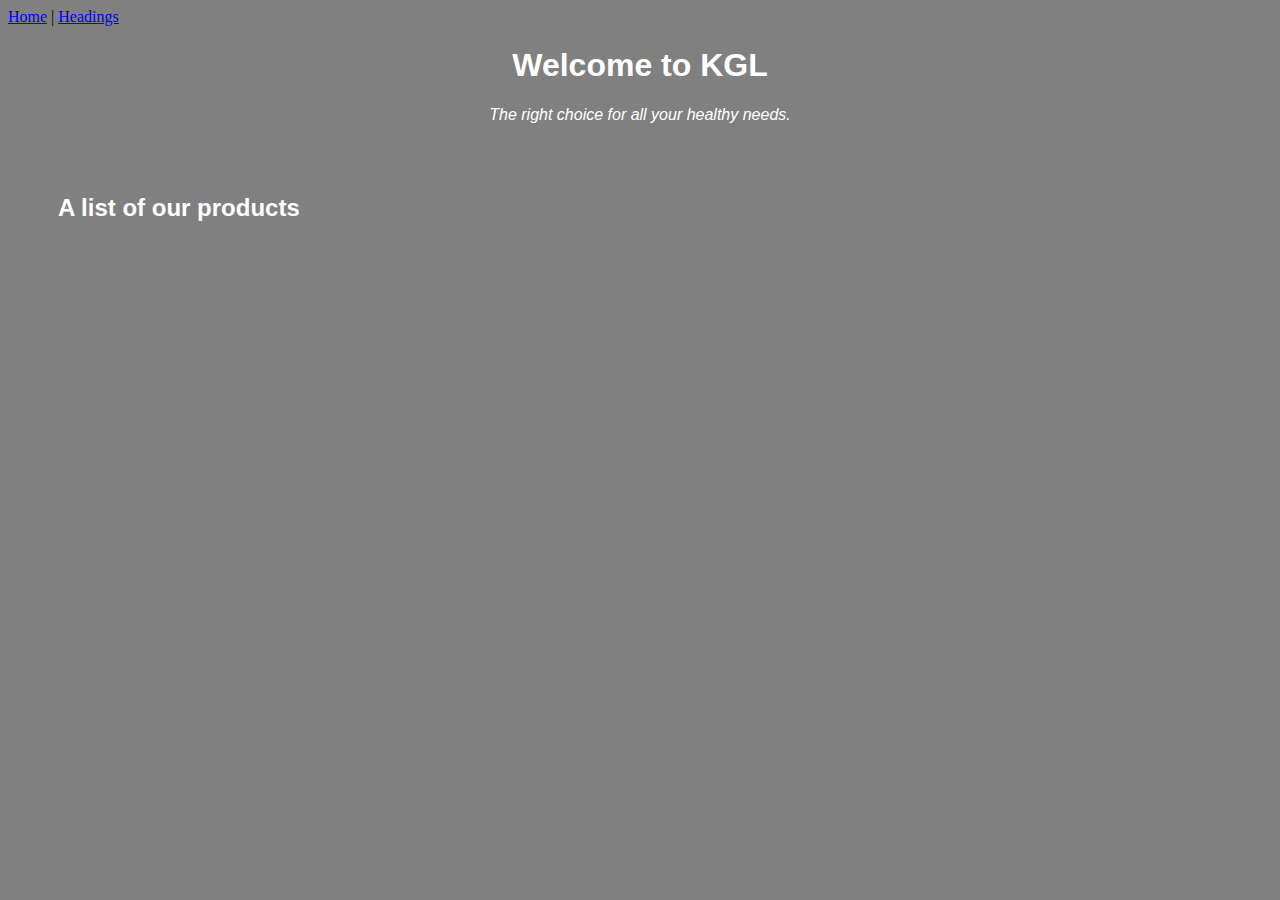
<file: index.html>
<!DOCTYPE html>
<html lang="en">
<head>
    <meta charset="UTF-8">
    <meta name="viewport" content="width=device-width, initial-scale=1.0">
    <title>Document</title>
<link rel="stylesheet" type="text/css" href="index.css">

<title>Kabiru Groceries Limited</title>
</head>
<body>
    <a href="index.html">Home</a> | <a href="headings.html">Headings</a>
    <!-- This is a comment-->
    <!-- http://127.0.0.1:5500/index.html-->
    <!-- http://127.0.0.1:5500/headings.html-->
    <!-- http://127.0.0.1:5500/samson.html-->


<h1>Welcome to KGL</h1>
<p>The right choice for all your healthy needs.</p>

<h2>A list of our products</h2>

</body>
</html>
</file>
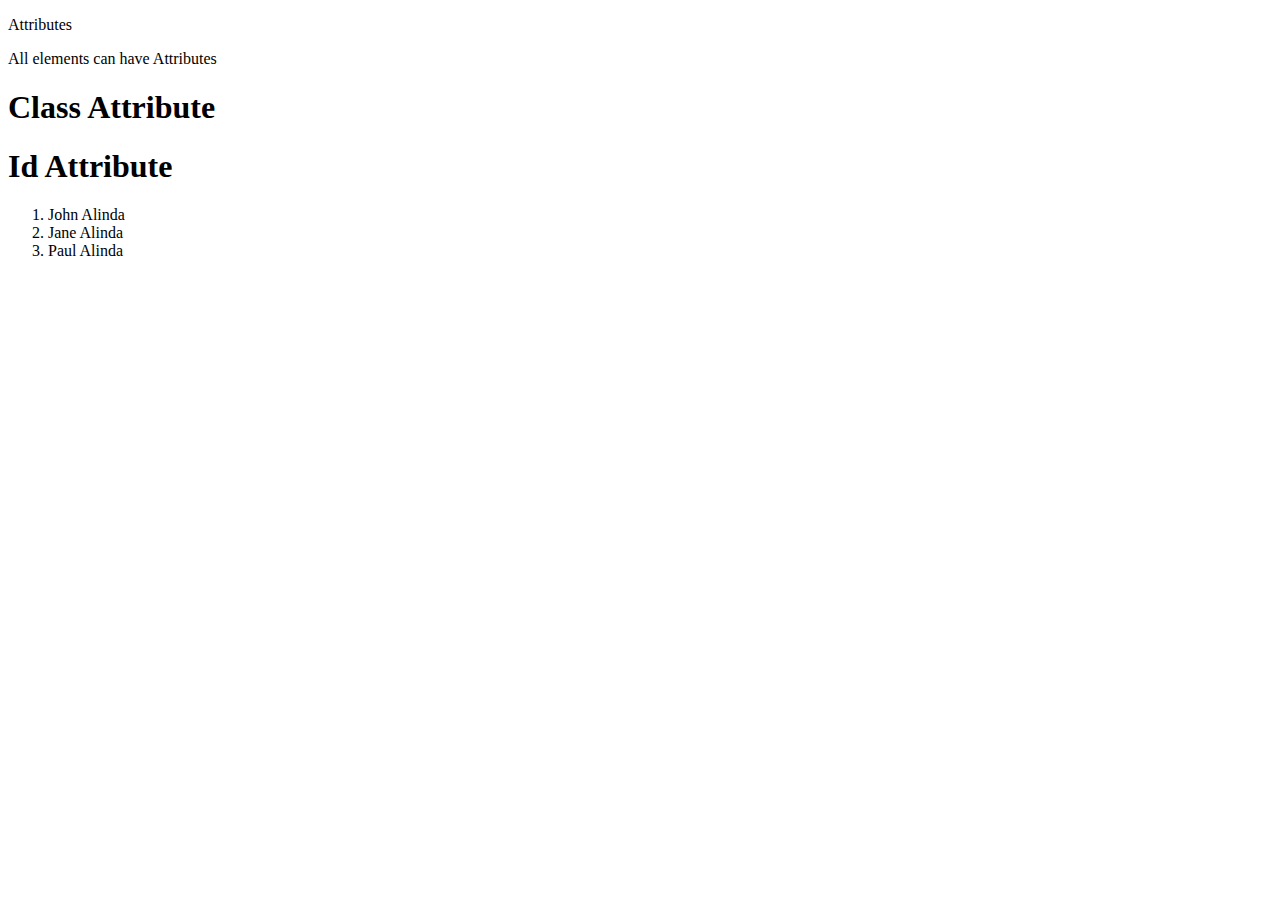
<file: attributes.html>
<!DOCTYPE html>
<html lang="en">
<head>
    <meta charset="UTF-8">
    <meta name="viewport" content="width=device-width, initial-scale=1.0">
    <title>Document</title>
</head>
<body>
    <div  class="jonathan">
        <p>Attributes</p>
    </div>
    
    All elements can have Attributes
    <h1>Class Attribute</h1>
    <div class="jonathan">
    </div>

    <div class="jonathan"></div>

    <div class="jonathan"></div>

    <h1>Id Attribute</h1>
    <div id="john"></div>
    <div id="jane"></div>
    <div id="paul"></div>

    <ol>
        <li>John Alinda</li>
        <li>Jane Alinda</li>
        <li>Paul Alinda</li>
    </ol>


</body>

</html>
</file>
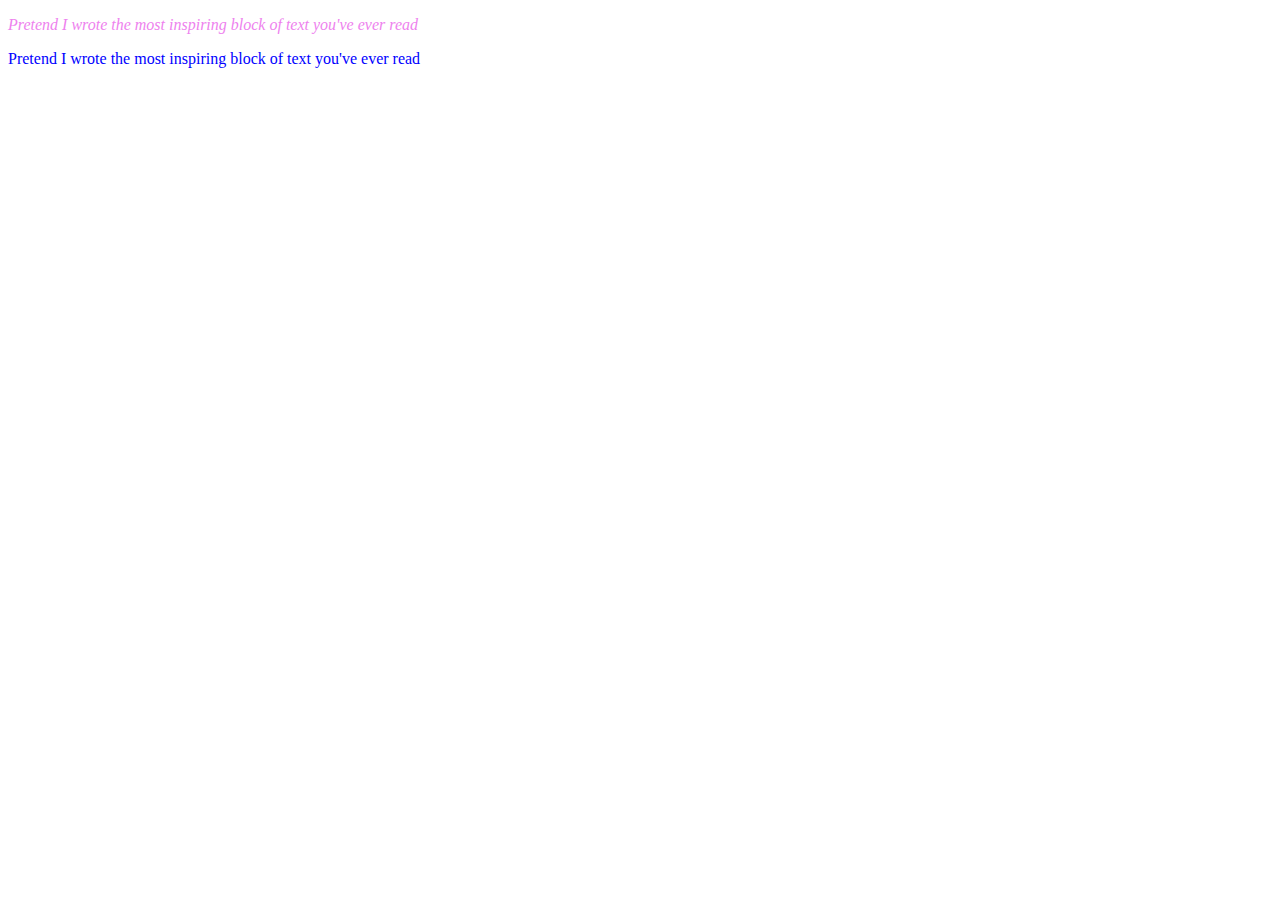
<file: day6.html>
<!DOCTYPE html>
<html lang="en">
<head>
    <meta charset="UTF-8">
    <meta name="viewport" content="width=device-width, initial-scale=1.0">
    <title>Document</title>
    

<!-- This is an example of Internal CSS -->
    <style>
        p {
            color: green;
        }
    </style>
    
    <!-- This is an example of external css -->
    <link rel="stylesheet" href="day6.css">
</head>
<body>
    
    <!-- This is an example of Inline CSS-->
    <p style="color: violet; font-style: italic">
        Pretend I wrote the most inspiring block of text you've ever read
    </p>

    <p>
        Pretend I wrote the most inspiring block of text you've ever read
    </p>
</body>
</html>
</file>
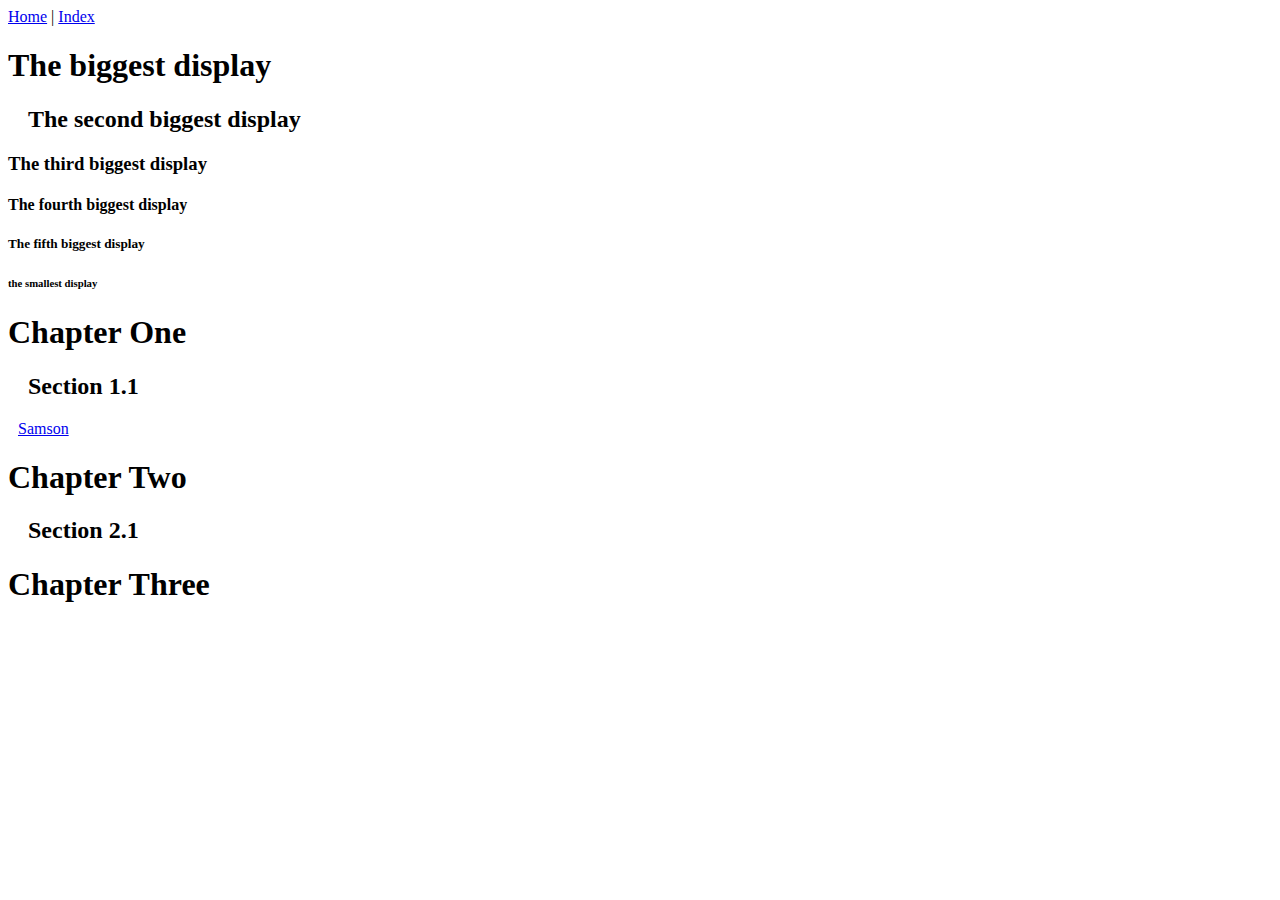
<file: headings.html>
<!DOCTYPE html>
<html lang="en">
    <link rel="stylesheet" href="headings.css">
<head>
    <meta charset="UTF-8">
    <meta name="viewport" content="width=device-width, initial-scale=1.0">
    <title>Headings</title>
</head>
<body>
    <a href="headings.html">Home</a> | <a href="index.html">Index</a>
        <h1>The biggest display</h1>
        <h2>The second biggest display</h2>
        <h3>The third biggest display</h3>
        <h4>The fourth biggest display</h4>
        <h5>The fifth biggest display</h5>
        <h6>the smallest display</h6>           


        <h1>Chapter One</h1>
         <h2> Section 1.1</h2>
          <p><a href="samson.html">Samson</a></p>
        <h1>Chapter Two</h1>
         <h2> Section 2.1</h2>
        <h1>Chapter Three</h1>
</body>
</html>
</file>
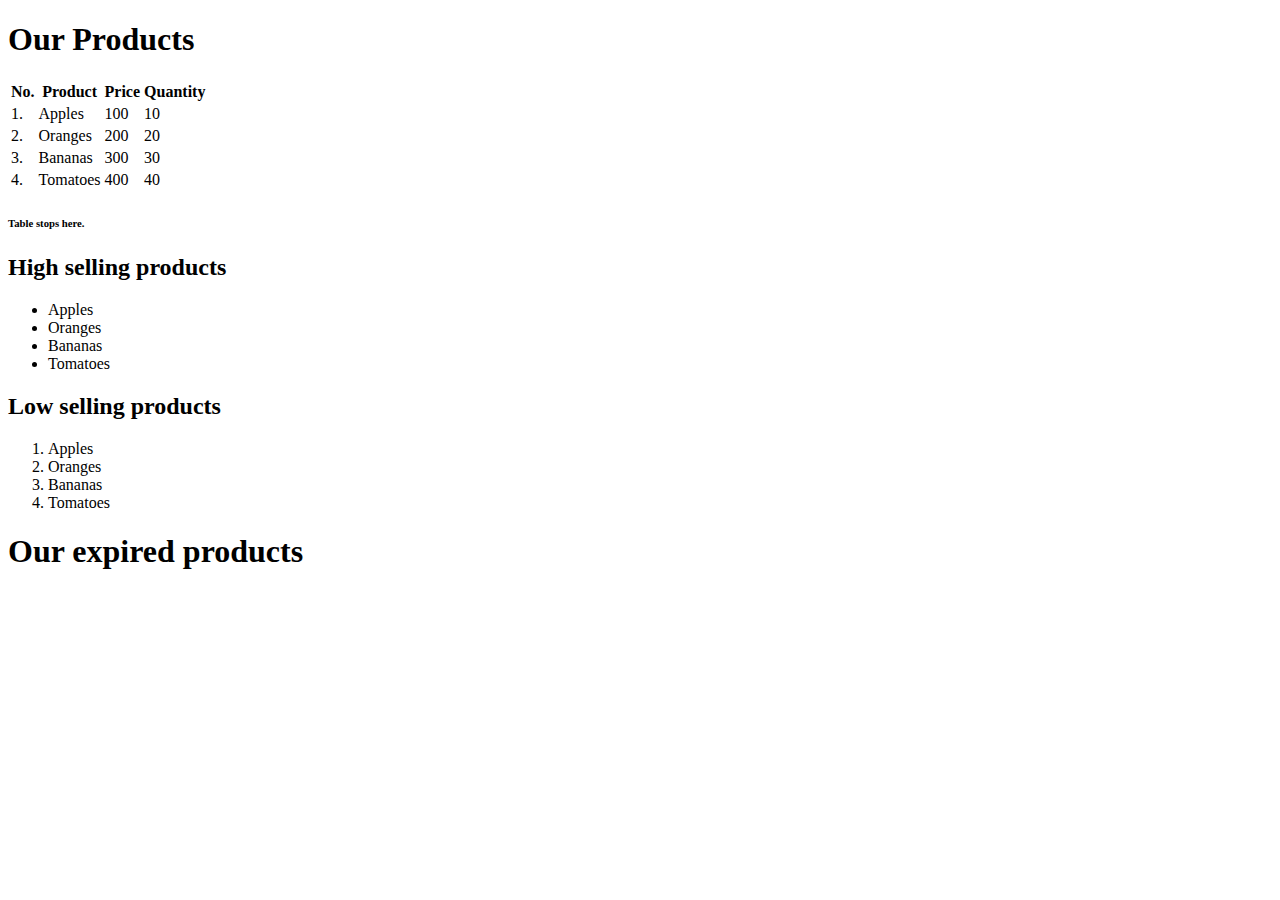
<file: products.html>
<!DOCTYPE html>
<html lang="en">

<head>
    <meta charset="UTF-8">
    <meta name="viewport" content="width=device-width, initial-scale=1.0">
    <title>Document</title>
</head>

<body>
    <h1>Our Products</h1>
    <table>
        <!-- Think of these as the labels-->
        <thead>
            <tr>
                <th>No.</th>
                <th>Product</th>
                <th>Price</th>
                <th>Quantity</th>
            </tr>
        </thead>

        <!--Think of this as the data-->
        <tbody>
            <tr>
                <td>1.</td>
                <td>Apples</td>
                <td>100</td>
                <td>10</td>
            </tr>
            <tr>
                <td>2.</td>
                <td>Oranges</td>
                <td>200</td>
                <td>20</td>
            </tr>
            <tr>
                <td>3.</td>
                <td>Bananas</td>
                <td>300</td>
                <td>30</td>
            </tr>

            <tr>
                <td>4.</td>
                <td>Tomatoes</td>
                <td>400</td>
                <td>40</td>
            </tr>
        </tbody>
    </table>
    <h6>Table stops here.</h6>

    <h2>High selling products</h2>
    <ul>
        <li>Apples</li>
        <li>Oranges</li>
        <li>Bananas</li>
        <li>Tomatoes</li>
    </ul>

    <h2>Low selling products</h2>
    <ol>
        <li>Apples</li>
        <li>Oranges</li>
        <li>Bananas</li>
        <li>Tomatoes</li>
    </ol>

    <h1>Our expired products</h1>
</body>

</html>
</file>
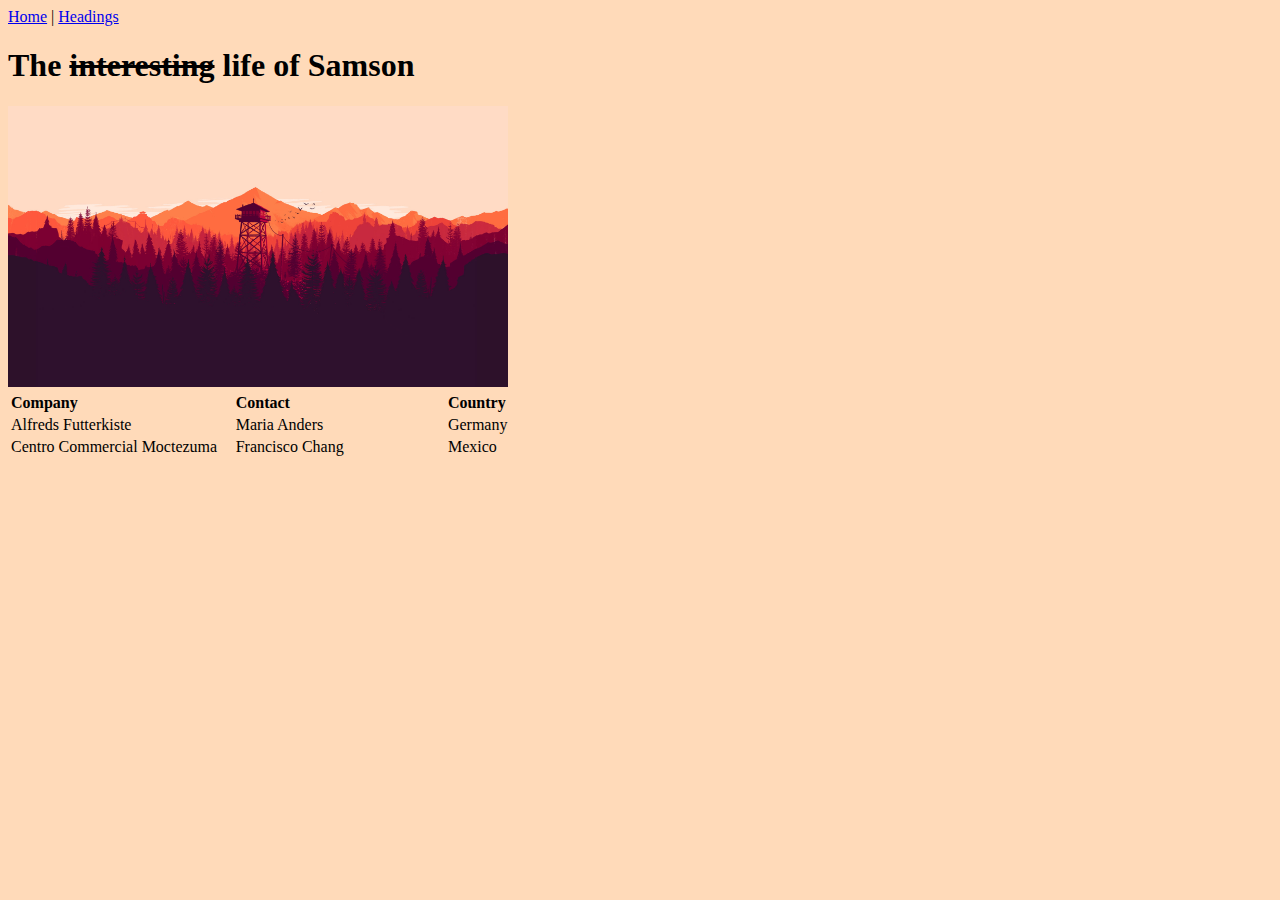
<file: samson.html>
<!DOCTYPE html>
<html lang="en">
    <link rel="stylesheet" href="samson.css">
<head>
    <meta charset="UTF-8">
    <meta name="viewport" content="width=device-width, initial-scale=1.0">
    <title>Samson's Biography</title>
</head>
<body>
    <a href="index.html">Home</a> | <a href="headings.html">Headings</a>
    <h1>The <del>interesting</del> life of Samson</h1>
    <img src="peakpx.jpg" width="500px" alt="House">

    <table>
        <tr>
            <th>Company</th>

            <th>Contact</th>
            
            <th>Country</th>
        </tr>
        <tr>
            <td>Alfreds Futterkiste</td>
            <td>Maria Anders</td>
            <td>Germany</td>
        </tr>
        <tr>
            <td>Centro Commercial Moctezuma</td>
            <td>Francisco Chang</td>
            <td>Mexico</td>
        </tr>
    </table>
</body>
</html>
</file>
<file: index.css>
h1 {
    color:white;
    font-family: Arial, Helvetica, sans-serif;
    text-align: center;
}

p {
    color: white;
    text-align: center;
    font-family: Arial, Helvetica, sans-serif;
    font-style: italic;
}

body {
    background-color: grey
}

h2 {
    color: white;
    padding-top: 50px;
    padding-left: 50px;
    font-family: Arial, Helvetica, sans-serif;
}
</file>
<file: day6.css>
p {
    color: blue
}
</file>
<file: headings.css>
h2 {
    padding-left: 20px;
}

p  {
    padding-left: 10px;
}
</file>
<file: samson.css>
body {
    background-color: peachpuff
}

th  {
    padding-right: 155px;
}
</file>
